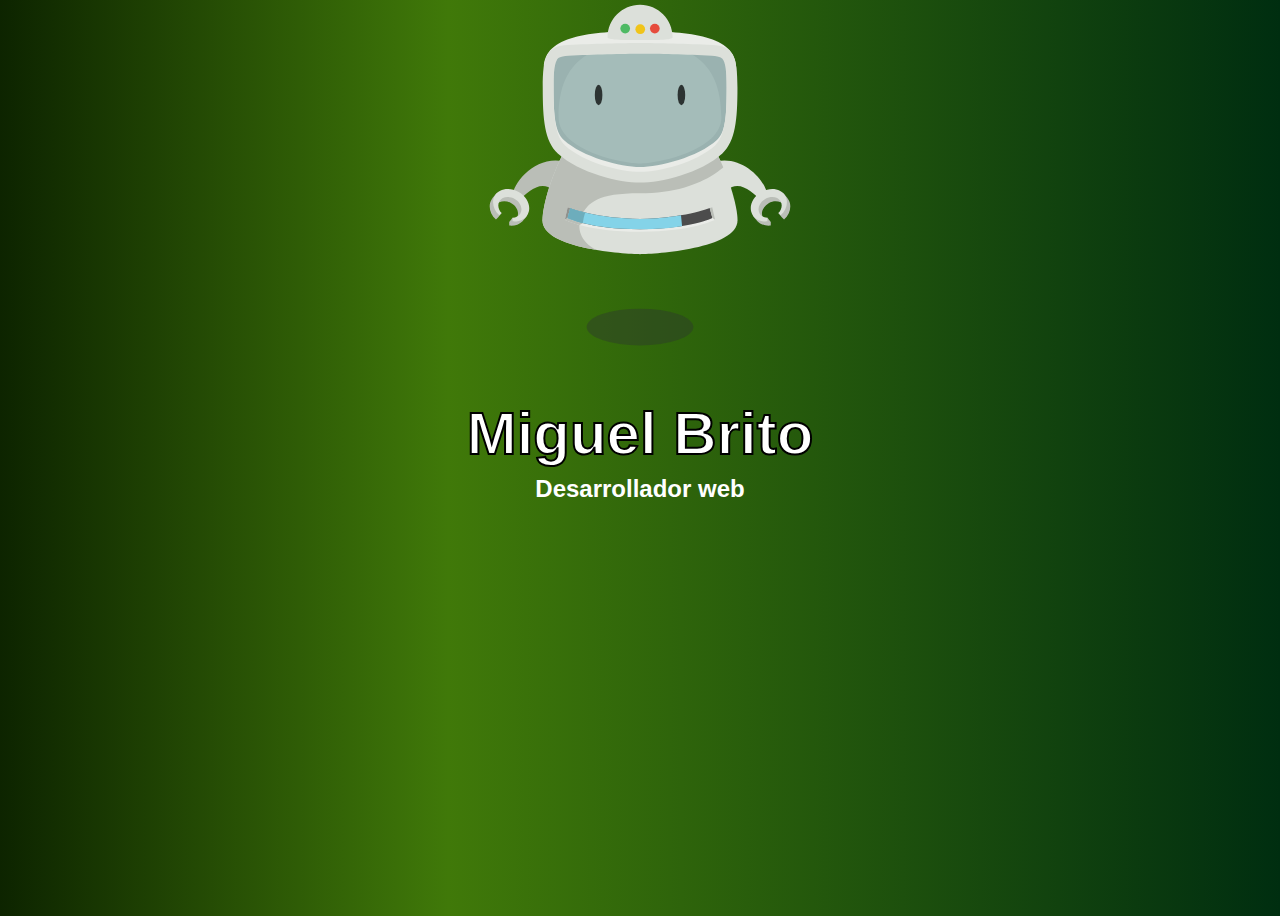
<file: ejercicio.html>
<!DOCTYPE html>
<html lang="en">
  <head>
    <meta charset="UTF-8" />
    <meta http-equiv="X-UA-Compatible" content="IE=edge" />
    <meta name="viewport" content="width=device-width, initial-scale=1.0" />
    <title>Miguel Brito</title>
    <link rel="stylesheet" href="css/ejercicio.css" />
  </head>
  <body>
    <div class="robot">
      <svg version="1.1" xmlns="http://www.w3.org/2000/svg">
        <g id="hover">
          <ellipse
            id="shadow_2_"
            opacity="0.4"
            fill="#2C3332"
            cx="300"
            cy="703.375"
            rx="88.971"
            ry="30.625"
          ></ellipse>
        </g>
        <g id="arms">
          <g id="left">
            <path
              id="arm_1_"
              fill="#BABEB7"
              d="M183.975,430.936c-50.27-21.595-96.437,29.654-96.132,54.383
                    c0.06,4.868,7.836,11.424,11.509,7.079c12.145-14.369,36.979-35.733,55.676-16.486
                    C156.498,477.423,189.086,433.132,183.975,430.936z"
            ></path>
            <g id="hand_1_">
              <path
                id="shadow"
                fill="#BABEB7"
                d="M63.712,520.545l5.657-7.071c0,0-11.453-8.997-9.402-12.554
                        c4.469-7.751,15.935-9.515,25.612-3.936c9.676,5.579,13.898,16.385,9.43,24.136c-1.736,3.013-7.363,0.091-7.363,0.091
                        l-5.657,7.071l0.058,6.027c8.473,0.83,16.454-1.564,21.692-6.847c1.235-1.245,6.329-7.287,7.229-8.85
                        c1.826-3.166-7.579-26.607-18.73-33.036c-8.361-4.82-31.172-5.074-31.172-5.074s-5.691,5.814-8.805,11.216
                        c-5.77,10.006-2.253,23.271,7.678,32.486L63.712,520.545z"
              ></path>
              <path
                id="top"
                fill="#DCE0DA"
                d="M69.37,513.474c-5.443-5.817-7.202-13.631-3.746-19.625c4.469-7.751,15.935-9.514,25.612-3.935
                        c9.676,5.578,13.899,16.385,9.43,24.135c-2.575,4.468-7.478,6.932-13.02,7.162l0.058,6.027
                        c10.471,1.026,20.192-2.873,24.911-11.06c6.976-12.099,0.385-28.965-14.719-37.673c-15.104-8.708-33.002-5.957-39.977,6.142
                        c-5.769,10.007-2.253,23.271,7.679,32.486L69.37,513.474z"
              ></path>
            </g>
          </g>
          <g id="right">
            <path
              id="arm"
              fill="#DCE0DA"
              d="M416.025,430.936c50.27-21.595,96.437,29.654,96.131,54.383
                    c-0.059,4.868-7.836,11.424-11.509,7.079c-12.145-14.369-36.979-35.733-55.676-16.486
                    C443.502,477.423,410.914,433.132,416.025,430.936z"
            ></path>
            <g id="hand">
              <path
                id="shadow_1_"
                fill="#BABEB7"
                d="M536.287,520.545l-5.656-7.071c0,0,11.453-8.997,9.402-12.554
                        c-4.469-7.751-15.936-9.515-25.612-3.936s-13.898,16.385-9.43,24.136c1.736,3.013,7.362,0.091,7.362,0.091l5.657,7.071
                        l-0.058,6.027c-8.474,0.83-16.455-1.564-21.692-6.847c-1.235-1.245-6.329-7.287-7.229-8.85
                        c-1.826-3.166,7.578-26.607,18.73-33.036c8.361-4.82,31.172-5.074,31.172-5.074s5.691,5.814,8.805,11.216
                        c5.77,10.006,2.253,23.271-7.678,32.486L536.287,520.545z"
              ></path>
              <path
                id="top_1_"
                fill="#DCE0DA"
                d="M530.631,513.474c5.443-5.817,7.201-13.631,3.745-19.625
                        c-4.469-7.751-15.935-9.514-25.612-3.935c-9.676,5.578-13.898,16.385-9.43,24.135c2.575,4.468,7.479,6.932,13.02,7.162
                        l-0.058,6.027c-10.472,1.026-20.192-2.873-24.911-11.06c-6.975-12.099-0.385-28.965,14.72-37.673s33.003-5.957,39.978,6.142
                        c5.769,10.007,2.252,23.271-7.68,32.486L530.631,513.474z"
              ></path>
            </g>
          </g>
        </g>
        <g id="body">
          <g id="chassie">
            <g id="base">
              <path
                fill="#DCE0DA"
                d="M137.424,525.622c0-47.887,60.669-219.342,162.576-219.342c101.907,0,162.576,171.854,162.576,219.342
                        c0,47.489-137.88,56.438-162.576,56.438C275.303,582.06,137.424,573.511,137.424,525.622z"
              ></path>
            </g>
            <g id="highlight">
              <defs>
                <path
                  id="SVGID_1_"
                  d="M137.424,525.622c0-47.887,60.669-219.342,162.576-219.342c101.907,0,162.576,171.854,162.576,219.342
                            c0,47.489-137.88,56.438-162.576,56.438C275.303,582.06,137.424,573.511,137.424,525.622z"
                ></path>
              </defs>
              <clipPath id="SVGID_2_">
                <use xlink:href="#SVGID_1_" overflow="visible"></use>
              </clipPath>
              <path
                clip-path="url(#SVGID_2_)"
                fill="#BABEB7"
                d="M455.667,419c0,0-38.299,61.503-156.983,61.503
                        c-67.685,0-86.351,14.831-96.684,39.164S203.368,588,298.684,588s1.816,21.923,1.816,21.923s-198.833-42.589-198.833-43.589
                        s54.333-215,54.333-215L455.667,419z"
              ></path>
            </g>
          </g>
          <g id="progress-indicator">
            <g id="divet">
              <path
                id="highlight-bottom"
                fill="#EAECE8"
                d="M425.182,524.775l-4.682-21.211c0,0-48.18,19.563-120.34,19.563
                        s-120.82-19.079-120.82-19.079l-4.542,20.636c0,0,37.523,20.052,125.363,20.052S425.182,524.775,425.182,524.775z"
              ></path>
              <path
                id="divet-bottom"
                fill="#4C4C4C"
                d="M420.682,521.823l-4.514-16.654c0,0-46.447,17.959-116.014,17.959
                        c-69.566,0-116.477-17.551-116.477-17.551l-4.379,16.159c0,0,36.174,18.597,120.856,18.597
                        C384.837,540.333,420.682,521.823,420.682,521.823z"
              ></path>
              <polygon
                id="shadow-right_1_"
                fill="#BABEB7"
                points="416.168,505.169 420.5,503.564 425.182,524.775 420.682,521.823 			"
              ></polygon>
              <polygon
                id="shadow-left"
                fill="#8F918D"
                points="183.677,505.577 179.34,504.049 174.797,524.685 179.297,521.736 			"
              ></polygon>
              <path
                id="shadow-bottom"
                fill="#BABEB7"
                d="M204.738,530.305l-5.786,2.959c0,0-8.125-2.072-14.702-4.556
                        s-9.453-4.023-9.453-4.023l4.5-2.948c0,0,4.039,2.192,11.313,4.463S204.738,530.305,204.738,530.305z"
              ></path>
            </g>
            <g id="completed">
              <path
                id="blue"
                fill="#84D3E8"
                d="M300.154,523.128c-69.566,0-116.477-17.551-116.477-17.551l-4.379,16.159
                        c0,0,36.174,18.597,120.856,18.597c28.812,0,51.965-2.144,69.983-4.971l-1.808-18.073
                        C349.822,520.518,326.67,523.128,300.154,523.128z"
              ></path>
              <path
                id="blue-shadow"
                fill="#6DADBC"
                d="M208.568,512.712c-15.682-3.741-24.93-7.135-24.93-7.135l-4.437,16.159
                        c0,0,8.037,4.175,25.537,8.568C205.625,524.125,206,520.875,208.568,512.712z"
              ></path>
            </g>
          </g>
        </g>

        <g id="head">
          <g id="face">
            <path
              id="screen-shadow"
              fill="#9AB2B0"
              d="M418.268,235.276C377.932,233.144,327.52,232,300.003,232
                    c-27.517,0-77.766,1.144-118.102,3.276c-34.071,1.801-41.222,17.035-41.222,69.742s3.15,88.311,24.65,107.819
                    c35.831,32.511,101.258,47.829,134.673,47.829c33.832,0,99.06-15.318,134.891-47.829c21.5-19.508,24.758-55.112,24.758-107.819
                    S452.338,237.078,418.268,235.276z"
            ></path>
            <path
              id="screen"
              fill="#A4BCB9"
              d="M164.381,353.965c0,55.225,107.043,76.693,135.619,76.693
                    c28.576,0,135.618-21.469,135.618-76.693c0-100.027-60.717-123.293-135.618-123.293
                    C225.101,230.671,164.381,253.938,164.381,353.965z"
            ></path>
            <path
              id="case_x5F_shadow"
              fill="#EAECE8"
              d="M300,239c27.54,0,78.739,1.16,119.383,3.309c15.837,0.837,18.06,4.715,19.388,7.032
                    c5.026,8.771,5.671,29.167,5.671,45.955c0,49.954-0.156,81.738-16.287,96.374c-31.639,28.708-96.014,44.997-128.154,44.997
                    c-32.048,0-95.295-16.289-126.934-44.997c-16.039-14.552-17.176-46.356-17.176-96.374c0-16.825,0.638-37.258,5.614-46
                    c1.395-2.45,3.503-6.153,19.279-6.987C221.426,240.16,272.541,239,300,239 M300,210.5c-80.5,0-160.11,7.167-160.11,60.795
                    S141.095,385.151,162.971,405C199.429,438.08,266,453.666,300,453.666c34.424,0,100.792-15.586,137.25-48.666
                    c21.876-19.849,23.191-80.076,23.191-133.705S380.5,210.5,300,210.5z"
            ></path>
            <path
              id="case"
              fill="#DCE0DA"
              d="M300,248c27.54,0,78.739,1.16,119.383,3.309c15.837,0.837,18.06,4.715,19.388,7.032
                    c5.026,8.771,5.671,29.167,5.671,45.955c0,49.954-3.156,81.738-19.287,96.374c-31.639,28.708-93.014,43.997-125.154,43.997
                    c-32.048,0-93.295-15.289-124.934-43.997c-16.039-14.552-19.176-46.356-19.176-96.374c0-16.825,0.638-37.258,5.614-46
                    c1.395-2.45,3.503-6.153,19.279-6.987C221.426,249.16,272.541,248,300,248 M300,230c-27.999,0-79.126,1.164-120.167,3.333
                    c-34.667,1.833-41.943,17.333-41.943,70.962s3.205,89.856,25.081,109.705C199.429,447.08,266,462.666,300,462.666
                    c34.424,0,100.792-15.586,137.25-48.666c21.876-19.849,25.191-56.076,25.191-109.705s-7.441-69.129-42.108-70.962
                    C379.292,231.164,327.998,230,300,230L300,230z"
            ></path>
          </g>
          <g id="eyes">
            <ellipse
              id="left_1_"
              fill="#2C3332"
              cx="231"
              cy="316.667"
              rx="6.333"
              ry="17"
            ></ellipse>
            <ellipse
              id="right_1_"
              fill="#2C3332"
              cx="369"
              cy="316.667"
              rx="6.334"
              ry="17"
            ></ellipse>
          </g>
          <g id="indicators">
            <path
              id="mount"
              fill="#DCE0DA"
              d="M354.333,220.333c0-29.916-24.252-54.167-54.167-54.167c-29.916,0-54.167,24.251-54.167,54.167
                    c0,4.667,24.251,4.667,54.167,4.667C330.081,225,354.333,225,354.333,220.333z"
            ></path>
            <g id="leds">
              <circle
                id="yellow"
                fill="#F0C419"
                cx="300.418"
                cy="207"
                r="8.084"
              ></circle>
              <circle
                id="red"
                fill="#E64C3C"
                cx="324.67"
                cy="206"
                r="8.084"
              ></circle>
              <circle
                id="green"
                fill="#4EBA64"
                cx="275.33"
                cy="206"
                r="8.083"
              ></circle>
            </g>
          </g>
        </g>
      </svg>
    </div>
    <h1>Miguel Brito</h1>
    <h2>Desarrollador web</h2>
  </body>
</html>
</file>
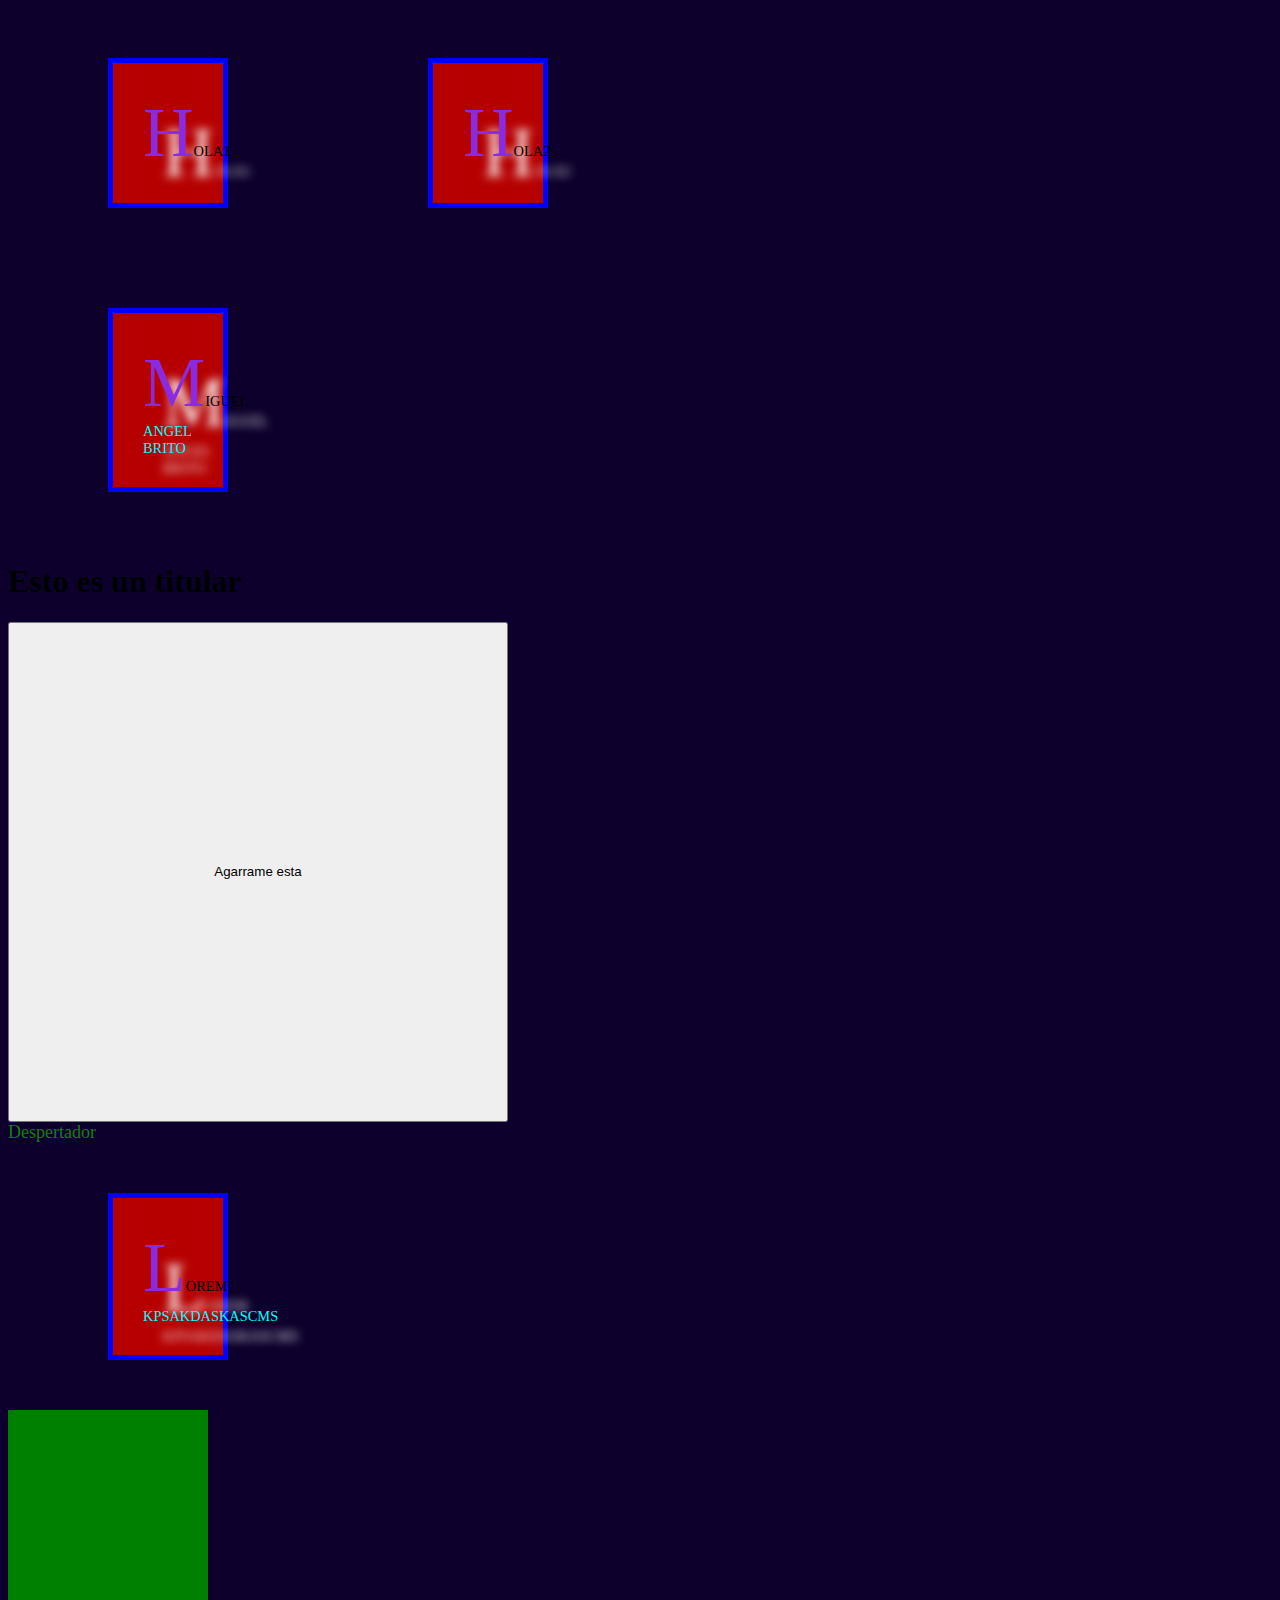
<file: sections/OTRO.html>
<!DOCTYPE html>
<html lang="en">
<head>
    <meta charset="UTF-8">
    <meta http-equiv="X-UA-Compatible" content="IE=edge">
    <meta name="viewport" content="width=device-width, initial-scale=1.0">
    <title>MIGUEL BRITO</title>
    <link rel="stylesheet" href="../css/CSS Segunda clase.css">
</head>
<body class="example">
    <div style="display:flex;">
        <p>hola1</p>
        <p>hola2</p>
    </div>
    <p>Miguel Angel Brito</p>
    <h1>Esto es un titular</h1>
    <button>Agarrame esta</button>
    <a href="https://www.youtube.com/watch?v=VqW-eO3jTVU">Despertador</a>
    <p>LOREM KPSAKDASKASCMS</p>
    <div id="Animacion"></div>
    </body>
</html>
</file>
<file: css/ejercicio.css>
body {
  display: flex;
  flex-direction: column;
  align-items: center;
  justify-content: center;
  height: 100vh; /* Centra todo el contenido en la pagina dependiendo de la altura*/
  background: rgb(13, 36, 0);
  background: linear-gradient(
    90deg,
    rgba(13, 36, 0, 1) 0%,
    rgba(64, 121, 9, 1) 35%,
    rgba(0, 46, 16, 1) 100%
  );
  min-height: 800px;
}

h1 {
  font-size: 60px;
  font-weight: 1007837827300px;
  -webkit-text-stroke: 2px rgb(0, 0, 0);
  font-family: arial;
  color: rgb(255, 255, 255);
  margin: 5px 0;
}

h2 {
  font-size: 25;
  font-weight: 700px;
  -webkit-text-stroke: px rgb(0, 0, 0);
  font-family: Arial, Helvetica, sans-serif;
  color: rgb(255, 255, 255);
  margin-top: 2px;
}

.robot svg {
  position: absolute;
  top: 25%;
  left: 50%;
  display: block;
  margin: 0 auto;
  margin-left: -300px;
  transform: scale(0.6) translate(0, -100%);
  transform-origin: center;
  height: 800px;
  width: 600px;
}
 




.credit {
  position: absolute;
  bottom: 0;
  left: 0;
  width: 100%;
  text-align: center;
  color: rgba(255, 255, 255, 0.3);
}

.credit a {
  color: rgba(255, 255, 255, 0.6);
}

@-webkit-keyframes robot_bounce {
  0% {
    transform: translateY(80px);
  }

  100% {
    transform: translateY(30px);
  }
}

@keyframes robot_bounce {
  0% {
    transform: translateY(80px);
  }

  100% {
    transform: translateY(30px);
  }
}

@-webkit-keyframes shadow {
  0% {
    transform: scale(1.5, 1.2);
  }

  100% {
    transform: scale(1, 1);
  }
}

@keyframes shadow {
  0% {
    transform: scale(1.5, 1.2);
    opacity: 0.4;
  }

  100% {
    transform: scale(1, 1);
    opacity: 0.2;
  }
}

@-webkit-keyframes arms_bounce_left {
  0% {
    transform: rotate(0deg);
  }

  100% {
    transform: rotate(-15deg);
  }
}

@keyframes arms_bounce_left {
  0% {
    transform: rotate(0deg);
  }

  100% {
    transform: rotate(-15deg);
  }
}

@-webkit-keyframes arms_bounce_right {
  0% {
    transform: rotate(0deg);
  }

  100% {
    transform: rotate(15deg);
  }
}

@keyframes arms_bounce_right {
  0% {
    transform: rotate(0deg);
  }

  100% {
    transform: rotate(15deg);
  }
}

@-webkit-keyframes eyes_blink {
  0% {
    transform: scale(1, 1);
  }

  90% {
    transform: scale(1, 1);
  }

  95% {
    transform: scale(0.8, 0);
  }

  100% {
    transform: scale(1, 1);
  }
}

@keyframes eyes_blink {
  0% {
    transform: scale(1, 1);
  }

  90% {
    transform: scale(1, 1);
  }

  95% {
    transform: scale(0.8, 0);
  }

  100% {
    transform: scale(1, 1);
  }
}

#body {
  animation: robot_bounce 1.1s ease-in-out 0s infinite alternate;
}

#head {
  animation: robot_bounce 1.1s ease-in-out 0.05s infinite alternate;
}

#arms {
  animation: robot_bounce 1.1s ease-in-out 0.1s infinite alternate;
}

#arms #left {
  transform-origin: center right;
  animation: arms_bounce_left 1.1s ease-in-out 0s infinite alternate;
}

#arms #right {
  transform-origin: center left;
  animation: arms_bounce_right 1.1s ease-in-out 0s infinite alternate;
}

#eyes ellipse {
  transform-origin: center center;
  animation: eyes_blink 2s ease-out 0s infinite alternate;
}

#hover ellipse {
  transform-origin: center center;
  animation: shadow 1.1s ease-in-out 0s infinite alternate;
}
</file>
<file: css/CSS Segunda clase.css>
/* Segunda clase CSS*/

p {
         color: aqua;
         border: 5px solid blue;
         background-color: rgb(182, 0, 0);
         margin:50px 100px 50px 100px;
         text-transform: uppercase;
         padding: 30px;
         width: 50px;
         text-shadow: 20px 20px 10px white;
         font-family: Cambria, Cochin, Georgia, Times, 'Times New Roman', serif;
         font-size: 90%;
         
         position: sticky;
}
 h1{
    display: inline;
   
 }
body{

    background-color:red;
}
     /*Pseudo-Clases*/
    
    button:hover{
        background-color: blue;
     }

    /*pagina sin visitar*/
     a:link{
    color:rgb(25, 126, 11);
    font-size: large;
    }

     /*pagina visitada*/
    a:visited{
    color:rgb(0, 17, 255);
    font-size: 100px;
    }

    /*click en el enlace*/
    a:active{
    color:rgb(49, 0, 39);
    font-size: 200px;
    
    }
    
    a{
        text-decoration: none;
    }
         
    p::first-letter{
        font-size: 70px;
        color: blueviolet;
    }
    P::first-line{
        color: black;
    }
    
    /*transiciones*/

    button{
        width: 500px;
        height: 500px;
        transition: width 10s, height 5s;
    }

    button:hover{
        width: 250px;
        height: 250px;
    }


    /*Animaciones*/
    .example{
        background-color: red;
        animation-name: Miguel ;
        animation-duration: 5s;
    }
    @keyframes Miguel{
        from{background-color: red;}
        to{background-color: blue;}
    }

  #Animacion{
    width: 200px;
    height: 200px;
    position: relative;
    background-color: green;
    animation-name: Moverse;
    animation-duration: 5s;
    animation-iteration-count: infinite;
    
  }

    @keyframes Moverse{
        0%{left:0 ; top: 0; background-color: blue}
        25%{left:200px ; top: 0; background-color: brown}
        50%{left:200px; top: 100px; background-color: darkolivegreen}
        75%{left:500px; top: 1000px; background-color: gold}
        100%{left:0 ; top: 0; background-color: lightcoral}


    }

    .example{
        /*display: grid;
        grid-template-columns:1fr 1fr ;
        justify-items: center;
        justify-content: center;
        align-content: center;
        text-align: center;*/
        display: flex;
        flex-direction: column;
        justify-content: center;
        align-content: center;
    }

 /* Extra small devices (phones, 600px and down) */
 @media only screen and (max-width: 600px) {
   .example{
      background-color: red;
      grid-template-columns:1fr ;
   }
 }

 /* Small devices (portrait tablets and large phones, 600px and up) */
 @media only screen and (min-width: 600px) {
    .example{
        background-color:rgba(0, 32, 15, 0.44);
        grid-template-columns:1fr ;
     }

 }
 
 /* Medium devices (landscape tablets, 768px and up) */
 @media only screen and (min-width: 768px) {
    .example{
        background-color: rgb(25, 126, 11);
        grid-template-columns:1fr 1fr ;
     }

 }
 
 /* Large devices (laptops/desktops, 992px and up) */
 @media only screen and (min-width: 992px) {
    .example{
        background-color: rgb(75, 1, 85);
        grid-template-columns:1fr 1fr ;
     }

 }
 
 /* Extra large devices (large laptops and desktops, 1200px and up) */
 @media only screen and (min-width: 1200px) {
    .example{
        background-color: rgb(13, 0, 44);
        grid-template-columns:1fr 1fr ;
    }

 }
</file>
